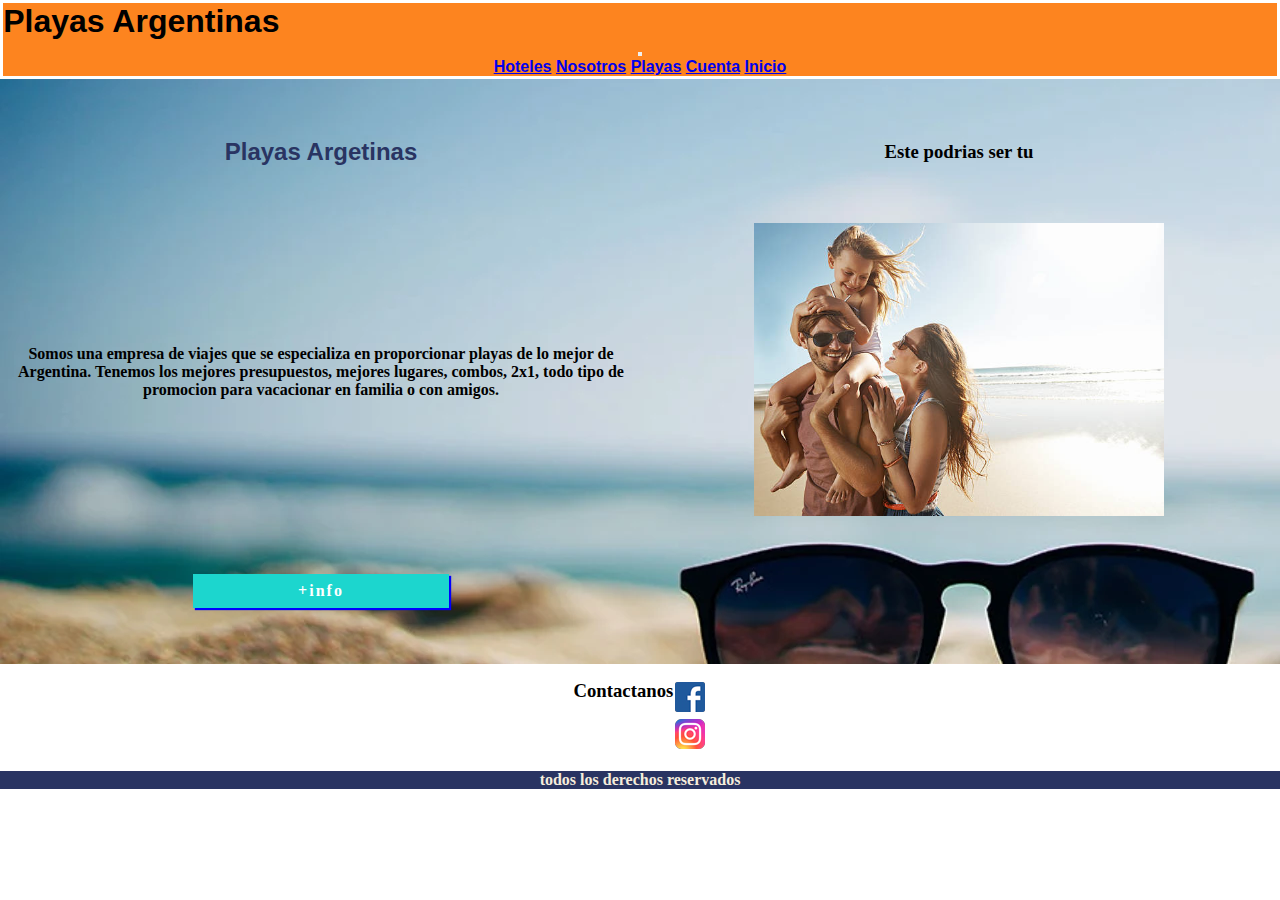
<file: index.html>
<!DOCTYPE html>
<html lang="en">
<head>
    <meta charset="UTF-8">
    <meta http-equiv="X-UA-Compatible" content="IE=edge">
    <meta name="viewport" content="width=device-width, initial-scale=1.0">

       <!-- CSS bt -->
<link href="https://cdn.jsdelivr.net/npm/bootstrap@5.2.1/dist/css/bootstrap.min.css" rel="stylesheet" integrity="sha384-iYQeCzEYFbKjA/T2uDLTpkwGzCiq6soy8tYaI1GyVh/UjpbCx/TYkiZhlZB6+fzT" crossorigin="anonymous"> 
    
    
    <!-- link css -->
    <link rel="stylesheet" href="css/main.css">
    <title>playas-argentinas</title>
</head>
<body class="bodyp">
    
        <header class="container-fluid">
             <nav class=" row navbar navbar-expand-lg ">
                <h1 class="col-6">Playas Argentinas</h1>
                <div class=" col-6 container-fluid">
                  <button class="navbar-toggler" type="button" data-bs-toggle="collapse" data-bs-target="#navbarNavAltMarkup" aria-controls="navbarNavAltMarkup" aria-expanded="false" aria-label="Toggle navigation">
                    <span class="navbar-toggler-icon"></span>
                  </button>
                  <div class="collapse navbar-collapse" id="navbarNavAltMarkup">
                    <div class=" navbar-nav">
                      <a class="nav-link active" aria-current="page" href="pages/hoteles.html">Hoteles</a>
                      <a class="nav-link" href="pages/nosotros.html">Nosotros</a>
                      <a class="nav-link" href="pages/Playas.html">Playas</a>
                      <a class="nav-link" href="pages/cuenta.html">Cuenta</a>
                      <a class="nav-link" href="index.html">Inicio</a>
                    </div>
                  </div>
                
              </nav>
        </header>
        
        <main>
            <h2>Playas Argetinas</h2>
            <tr>
                <h3>Este podrias ser tu</h3>
            </tr>
            <h4>Somos una empresa de viajes que se especializa en proporcionar playas de lo mejor de Argentina. Tenemos los mejores presupuestos, mejores lugares, combos, 2x1, todo tipo de promocion para vacacionar en familia o con amigos.</h4>
            <div class="boton">+info</div>
            <div>
                <img src="img/imagen-entrada.jpg" alt="familia-feliz">
            </div>
          
        
        </main>

        <section>
            <h3 class="sectionhi">Contactanos</h3>
            <div class="sectionimg">
                <div>
                    <img src="img/logo-face.png" alt="logo-de-facebook">
                </div>
                <div>
                    <img src="img/logo-insta.png" alt="logo-de-instagram">
                </div>
            </div>
          </section>
      
        <footer>
            <h4> todos los derechos reservados </h4>
        </footer>
        <!-- JavaScript Bundle with Popper -->
<script src="https://cdn.jsdelivr.net/npm/bootstrap@5.2.1/dist/js/bootstrap.bundle.min.js" integrity="sha384-u1OknCvxWvY5kfmNBILK2hRnQC3Pr17a+RTT6rIHI7NnikvbZlHgTPOOmMi466C8" crossorigin="anonymous"></script>
</body>
</html>
</file>
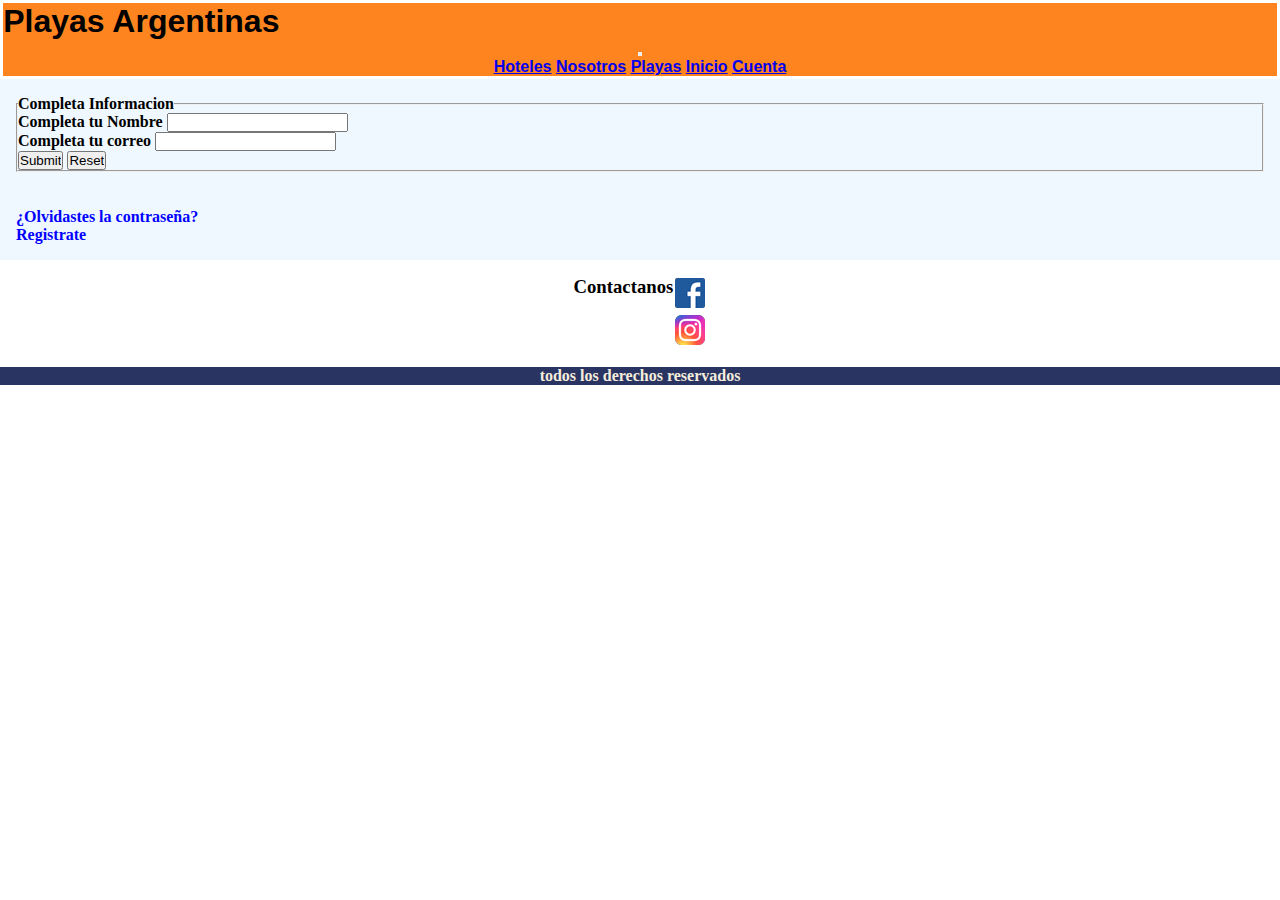
<file: pages/cuenta.html>
<!DOCTYPE html>
<html lang="en">
<head>
    <meta charset="UTF-8">
    <meta http-equiv="X-UA-Compatible" content="IE=edge">
    <meta name="viewport" content="width=device-width, initial-scale=1.0">
       <!-- CSS bt -->
       <link href="https://cdn.jsdelivr.net/npm/bootstrap@5.2.1/dist/css/bootstrap.min.css" rel="stylesheet" integrity="sha384-iYQeCzEYFbKjA/T2uDLTpkwGzCiq6soy8tYaI1GyVh/UjpbCx/TYkiZhlZB6+fzT" crossorigin="anonymous"> 
    
    
       <!-- link css -->
       <link rel="stylesheet" href="../css/main.css">
       <title>playas-argentinas</title>
</head>
<body class="bodyc">
    <header class="container-fluid">
        <nav class=" row navbar navbar-expand-lg ">
           <h1 class="col-6">Playas Argentinas</h1>
           <div class=" col-6 container-fluid">
             <button class="navbar-toggler" type="button" data-bs-toggle="collapse" data-bs-target="#navbarNavAltMarkup" aria-controls="navbarNavAltMarkup" aria-expanded="false" aria-label="Toggle navigation">
               <span class="navbar-toggler-icon"></span>
             </button>
             <div class="collapse navbar-collapse" id="navbarNavAltMarkup">
               <div class=" navbar-nav">
                 <a class="nav-link " aria-current="page" href="../pages/hoteles.html">Hoteles</a>
                 <a class="nav-link" href="../pages/nosotros.html">Nosotros</a>
                 <a class="nav-link" href="../pages/Playas.html">Playas</a>
                 <a class="nav-link" href="../index.html">Inicio</a>
                 <a class="nav-link" href="cuenta.html">Cuenta</a>
               </div>
             </div>
           
         </nav>
   </header>
   
   <section class="cuentas">
    <form action="">
      <fieldset>
        <legend>Completa Informacion</legend>
        <div><label for="nombre">Completa tu Nombre</label>
        <input type="text" id="nombre">
      </div>
      <div>
        <label for="correo">Completa tu correo</label>
        <input type="email" id="correo">
      </div>
      <div>
        <input type="submit">
        <input type="reset">
      </div>
      </fieldset>
    </form>
    <br><br>
    <p class="cuentasp">¿Olvidastes la contraseña?</p>
    <p class="cuentaspp">Registrate</p>
   </section>
   <section>
    <h3 class="sectionhi">Contactanos</h3>
    <div class="sectionimg">
        <div>
            <img src="../img/logo-face.png" alt="logo-de-facebook">
        </div>
        <div>
            <img src="../img/logo-insta.png" alt="logo-de-instagram">
        </div>
    </div>
  </section>

<footer>
    <h4> todos los derechos reservados </h4>
</footer>
        <!-- JavaScript Bundle with Popper -->
<script src="https://cdn.jsdelivr.net/npm/bootstrap@5.2.1/dist/js/bootstrap.bundle.min.js" integrity="sha384-u1OknCvxWvY5kfmNBILK2hRnQC3Pr17a+RTT6rIHI7NnikvbZlHgTPOOmMi466C8" crossorigin="anonymous"></script>
</body>
</html>
</file>
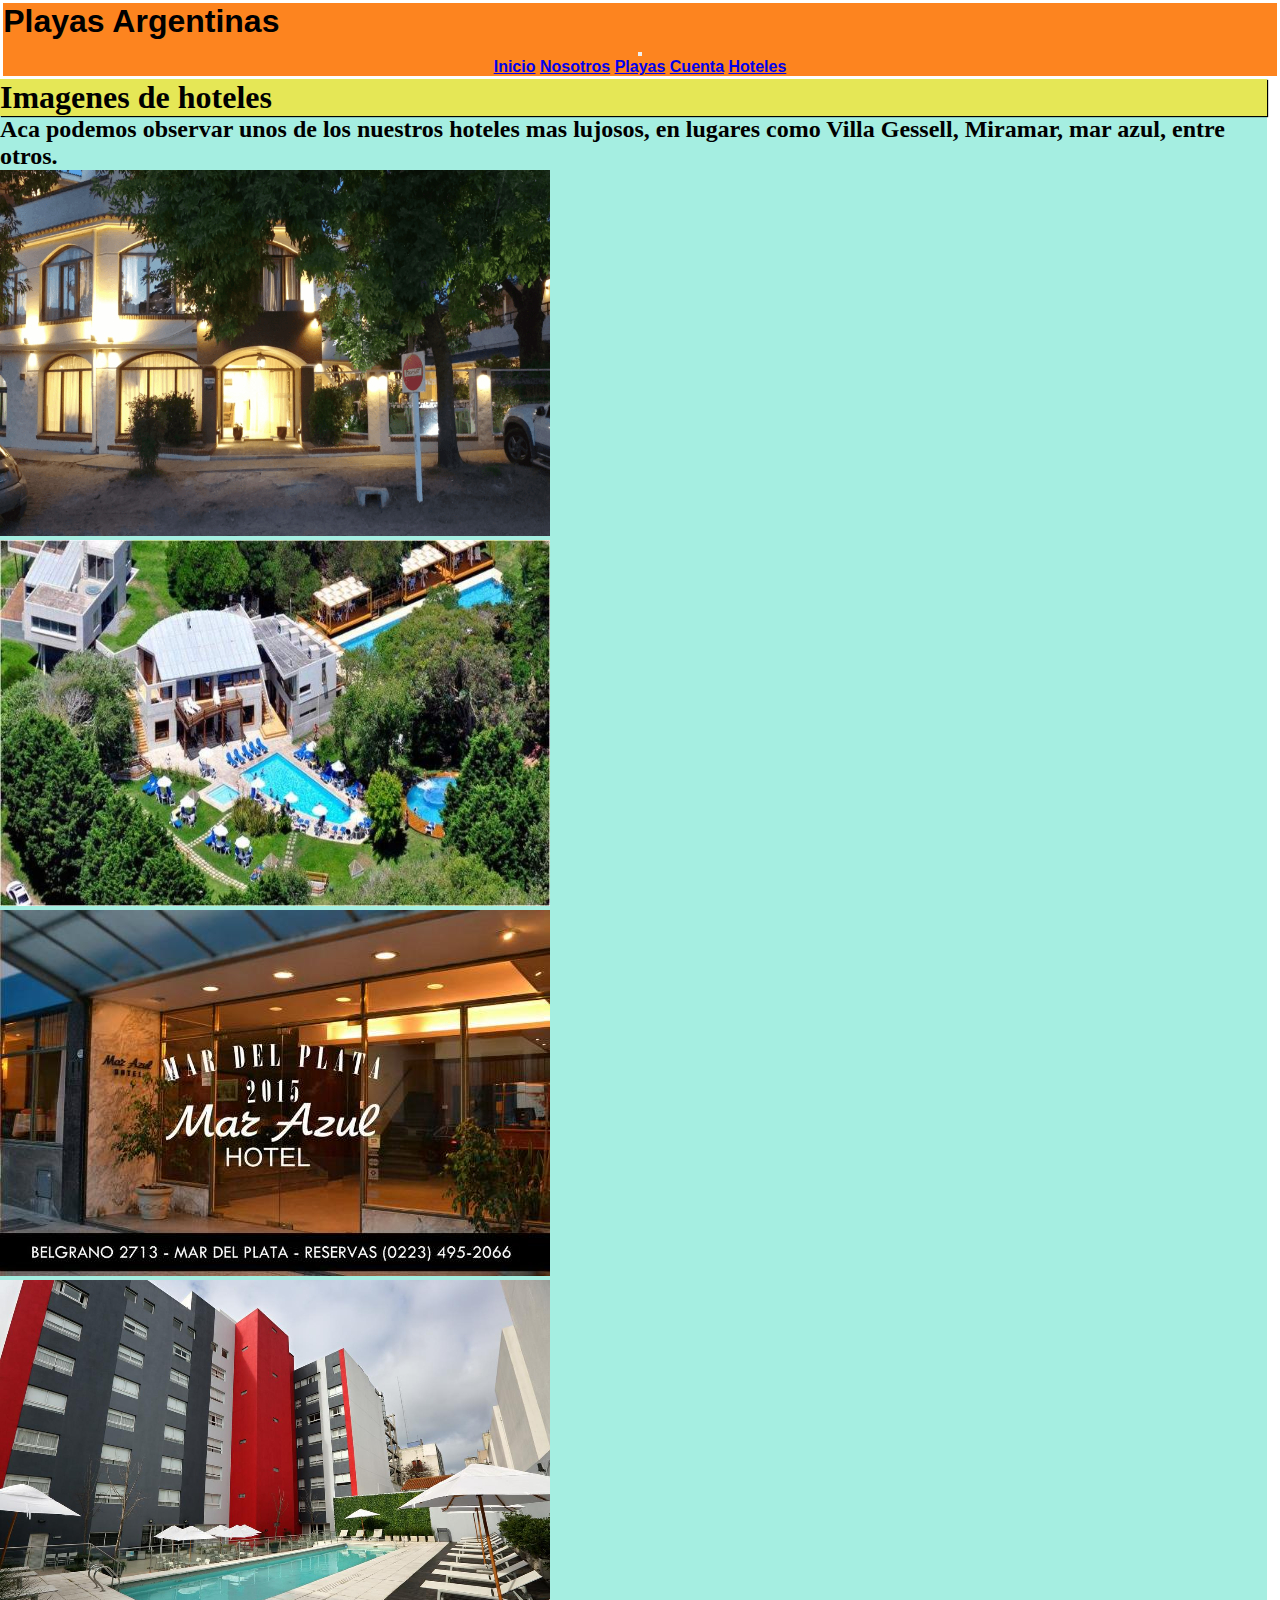
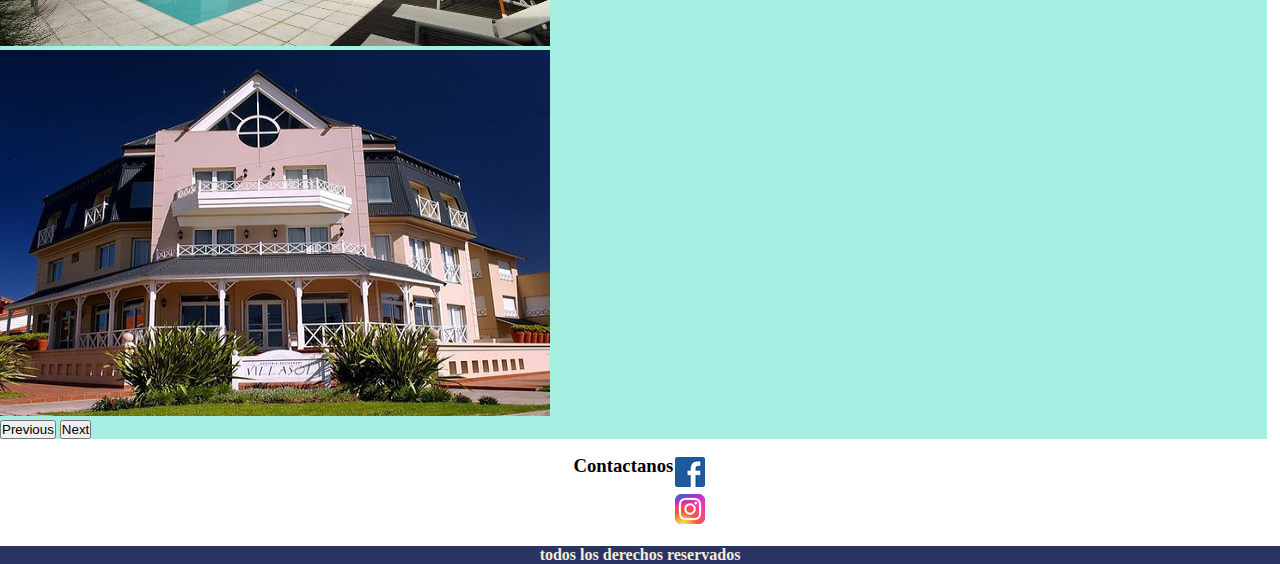
<file: pages/hoteles.html>
<!DOCTYPE html>
<html lang="en">
<head>
    <meta charset="UTF-8">
    <meta http-equiv="X-UA-Compatible" content="IE=edge">
    <meta name="viewport" content="width=device-width, initial-scale=1.0">
       <!-- CSS bt -->
       <link href="https://cdn.jsdelivr.net/npm/bootstrap@5.2.1/dist/css/bootstrap.min.css" rel="stylesheet" integrity="sha384-iYQeCzEYFbKjA/T2uDLTpkwGzCiq6soy8tYaI1GyVh/UjpbCx/TYkiZhlZB6+fzT" crossorigin="anonymous"> 
    
    
       <!-- link css -->
       <link rel="stylesheet" href="../css/main.css">
       <title>playas-argentinas</title>
</head>
<body>
    <header class="container-fluid">
        <nav class=" row navbar navbar-expand-lg ">
           <h1 class="col-6">Playas Argentinas</h1>
           <div class=" col-6 container-fluid">
             <button class="navbar-toggler" type="button" data-bs-toggle="collapse" data-bs-target="#navbarNavAltMarkup" aria-controls="navbarNavAltMarkup" aria-expanded="false" aria-label="Toggle navigation">
               <span class="navbar-toggler-icon"></span>
             </button>
             <div class="collapse navbar-collapse" id="navbarNavAltMarkup">
               <div class=" navbar-nav">
                 <a class="nav-link active" aria-current="page" href="../index.html">Inicio</a>
                 <a class="nav-link" href="../pages/nosotros.html">Nosotros</a>
                 <a class="nav-link" href="../pages/Playas.html">Playas</a>
                 <a class="nav-link" href="../pages/cuenta.html">Cuenta</a>
                 <a class="nav-link" href="hoteles.html">Hoteles</a>
               </div>
             </div>
           
         </nav>
   </header>
   <menu class="hoteles-menu">
    <h1 class="hoteles-uno">Imagenes de hoteles</h1>
    <h2 class="hoteles-dos">Aca  podemos observar unos de los nuestros hoteles mas lujosos, en lugares como Villa Gessell, Miramar, mar azul, entre otros.</h2>
    <div>
      <div id="carouselExampleControls" class=" hoteles-c carousel slide" data-bs-ride="carousel">
        <div class="carousel-inner">
          <div class="carousel-item active">
            <img src="../img/hotelgeseell2b.jpg" class="d-block w-100" alt="hotel-gessell">
          </div>
          <div class="carousel-item">
            <img src="../img/hotelgeseellb.jpg" class="d-block w-100" alt="hotel/gessell">
          </div>
          <div class="carousel-item">
            <img src="../img/hotelmarazulb.jpg" class="d-block w-100" alt="hotel-mar-azul">
          </div>
          <div class="carousel-item">
            <img src="../img/hotelmardelplata.jpg" class="d-block w-100" alt="hotel-mardel">
          </div>
          <div class="carousel-item">
            <img src="../img/hotelmiramarb.jpg" class="d-block w-100" alt="hotel-miramar">
          </div>
        </div>
        <button class="carousel-control-prev" type="button" data-bs-target="#carouselExampleControls" data-bs-slide="prev">
          <span class="carousel-control-prev-icon" aria-hidden="true"></span>
          <span class="visually-hidden">Previous</span>
        </button>
        <button class="carousel-control-next" type="button" data-bs-target="#carouselExampleControls" data-bs-slide="next">
          <span class="carousel-control-next-icon" aria-hidden="true"></span>
          <span class="visually-hidden">Next</span>
        </button>
      </div>
    </div>

   </menu>
   <section>
    <h3 class="sectionhi">Contactanos</h3>
    <div class="sectionimg">
        <div>
            <img src="../img/logo-face.png" alt="logo-de-facebook">
        </div>
        <div>
            <img src="../img/logo-insta.png" alt="logo-de-instagram">
        </div>
    </div>
  </section>

<footer>
    <h4> todos los derechos reservados </h4>
</footer>

    <!-- JavaScript Bundle with Popper -->
<script src="https://cdn.jsdelivr.net/npm/bootstrap@5.2.1/dist/js/bootstrap.bundle.min.js" integrity="sha384-u1OknCvxWvY5kfmNBILK2hRnQC3Pr17a+RTT6rIHI7NnikvbZlHgTPOOmMi466C8" crossorigin="anonymous"></script>
</body>
</html>
</file>
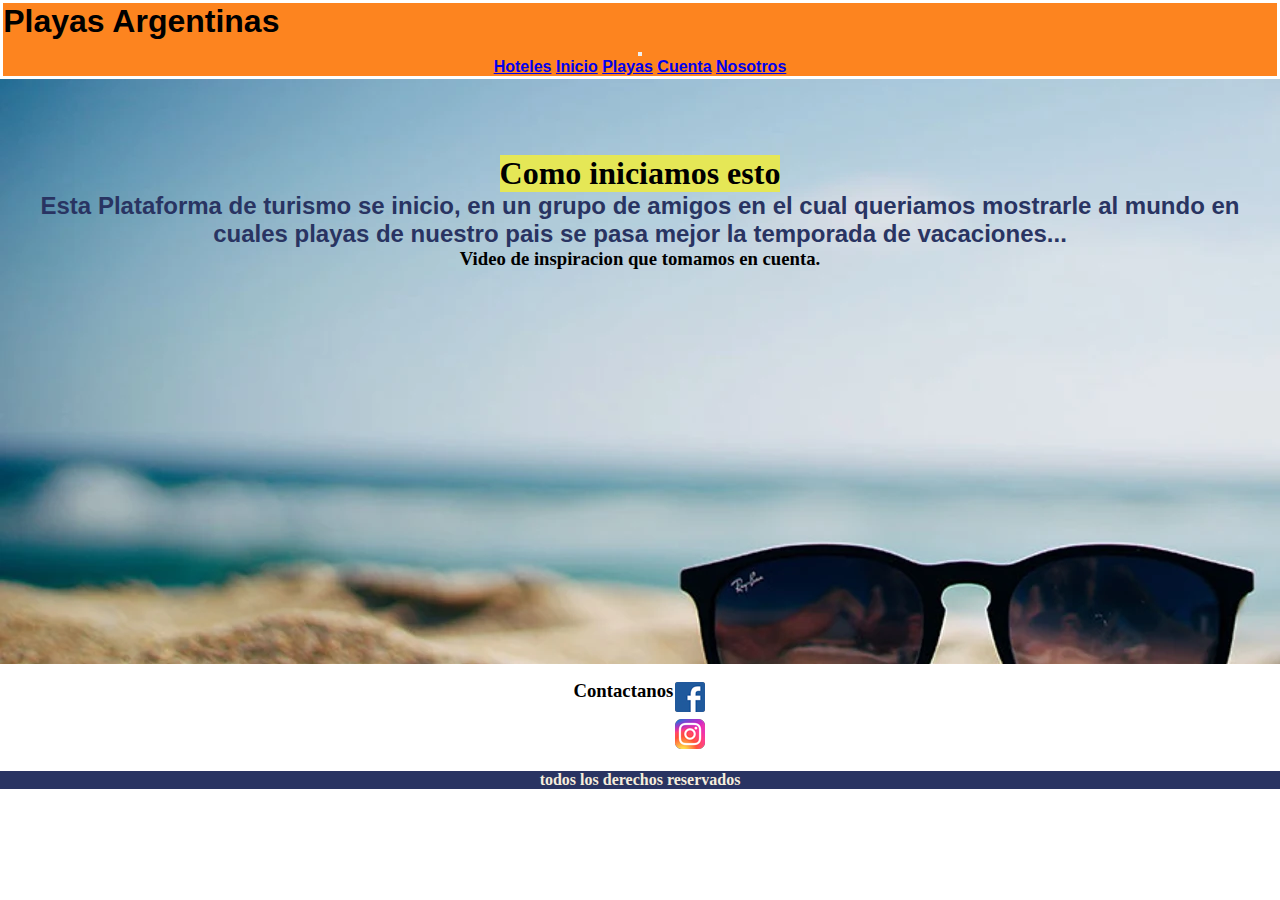
<file: pages/nosotros.html>
<!DOCTYPE html>
<html lang="en">
<head>
    <meta charset="UTF-8">
    <meta http-equiv="X-UA-Compatible" content="IE=edge">
    <meta name="viewport" content="width=device-width, initial-scale=1.0">
       <!-- CSS bt -->
       <link href="https://cdn.jsdelivr.net/npm/bootstrap@5.2.1/dist/css/bootstrap.min.css" rel="stylesheet" integrity="sha384-iYQeCzEYFbKjA/T2uDLTpkwGzCiq6soy8tYaI1GyVh/UjpbCx/TYkiZhlZB6+fzT" crossorigin="anonymous"> 
    
    
       <!-- link css -->
       <link rel="stylesheet" href="../css/main.css">
       <title>playas-argentinas</title>
</head>
<body>
    <header class="container-fluid">
        <nav class=" row navbar navbar-expand-lg ">
           <h1 class="col-6">Playas Argentinas</h1>
           <div class=" col-6 container-fluid">
             <button class="navbar-toggler" type="button" data-bs-toggle="collapse" data-bs-target="#navbarNavAltMarkup" aria-controls="navbarNavAltMarkup" aria-expanded="false" aria-label="Toggle navigation">
               <span class="navbar-toggler-icon"></span>
             </button>
             <div class="collapse navbar-collapse" id="navbarNavAltMarkup">
               <div class=" navbar-nav">
                 <a class="nav-link active" aria-current="page" href="../pages/hoteles.html">Hoteles</a>
                 <a class="nav-link" href="../index.html">Inicio</a>
                 <a class="nav-link" href="../pages/Playas.html">Playas</a>
                 <a class="nav-link" href="../pages/cuenta.html">Cuenta</a>
                 <a class="nav-link" href="nosotros.html">Nosotros</a>
               </div>
             </div>
           
         </nav>
   </header>
   
    <main class="nosotros-menu">
      <h1 class="nosotros-uno">Como iniciamos esto</h1>
      <h2>
       Esta Plataforma de turismo se inicio, en un grupo de amigos en el cual queriamos mostrarle al mundo en cuales playas de nuestro pais se pasa mejor la temporada de vacaciones...
      </h2>
      <div>
       <h3>Video de inspiracion que tomamos en cuenta.</h3>
       <iframe width="560" height="315" src="https://www.youtube.com/embed/onOEns_MnC4" title="YouTube video player" frameborder="0" allow="accelerometer; autoplay; clipboard-write; encrypted-media; gyroscope; picture-in-picture" allowfullscreen></iframe>  
    </main>
    
   </div>
   <section>
    <h3 class="sectionhi">Contactanos</h3>
    <div class="sectionimg">
        <div>
            <img src="../img/logo-face.png" alt="logo-de-facebook">
        </div>
        <div>
            <img src="../img/logo-insta.png" alt="logo-de-instagram">
        </div>
    </div>
  </section>

<footer>
    <h4> todos los derechos reservados </h4>
</footer>
        <!-- JavaScript Bundle with Popper -->
<script src="https://cdn.jsdelivr.net/npm/bootstrap@5.2.1/dist/js/bootstrap.bundle.min.js" integrity="sha384-u1OknCvxWvY5kfmNBILK2hRnQC3Pr17a+RTT6rIHI7NnikvbZlHgTPOOmMi466C8" crossorigin="anonymous"></script>
</body>
</html>
</file>
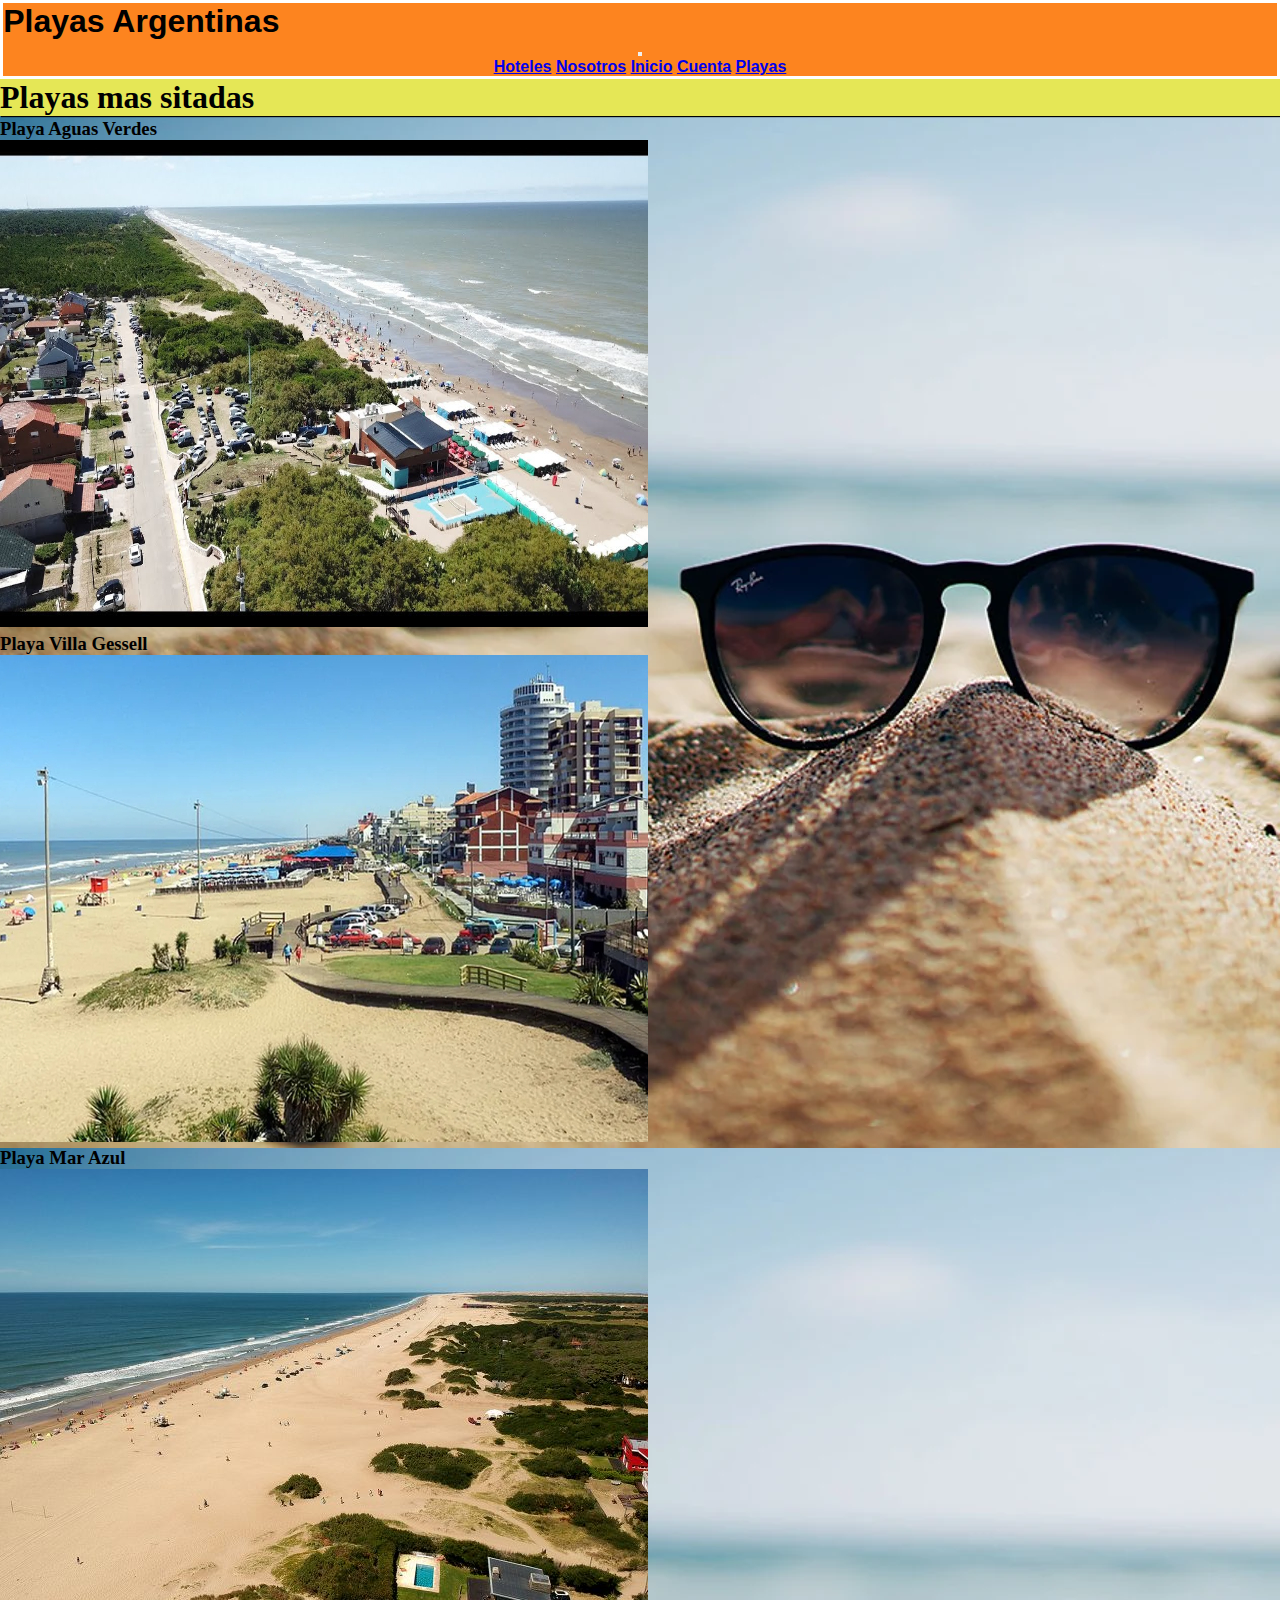
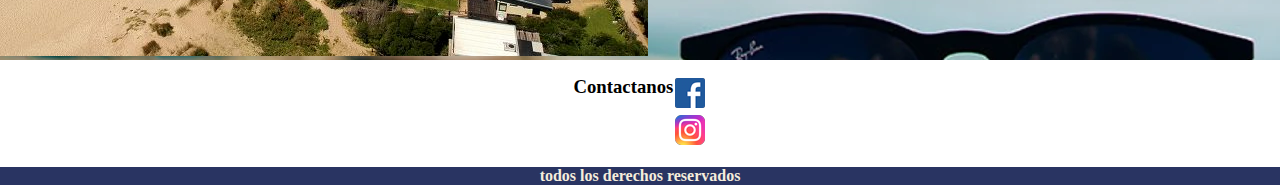
<file: pages/Playas.html>
<!DOCTYPE html>
<html lang="en">
<head>
    <meta charset="UTF-8">
    <meta http-equiv="X-UA-Compatible" content="IE=edge">
    <meta name="viewport" content="width=device-width, initial-scale=1.0">
       <!-- CSS bt -->
       <link href="https://cdn.jsdelivr.net/npm/bootstrap@5.2.1/dist/css/bootstrap.min.css" rel="stylesheet" integrity="sha384-iYQeCzEYFbKjA/T2uDLTpkwGzCiq6soy8tYaI1GyVh/UjpbCx/TYkiZhlZB6+fzT" crossorigin="anonymous"> 
    
    
       <!-- link css -->
       <link rel="stylesheet" href="../css/main.css">
       <title>playas-argentinas</title>
</head>
<body>
    <header class="container-fluid">
        <nav class=" row navbar navbar-expand-lg ">
           <h1 class="col-6">Playas Argentinas</h1>
           <div class=" col-6 container-fluid">
             <button class="navbar-toggler" type="button" data-bs-toggle="collapse" data-bs-target="#navbarNavAltMarkup" aria-controls="navbarNavAltMarkup" aria-expanded="false" aria-label="Toggle navigation">
               <span class="navbar-toggler-icon"></span>
             </button>
             <div class="collapse navbar-collapse" id="navbarNavAltMarkup">
               <div class=" navbar-nav">
                 <a class="nav-link active" aria-current="page" href="../pages/hoteles.html">Hoteles</a>
                 <a class="nav-link" href="../pages/nosotros.html">Nosotros</a>
                 <a class="nav-link" href="../index.html">Inicio</a>
                 <a class="nav-link" href="../pages/cuenta.html">Cuenta</a>
                 <a class="nav-link" href="playas.html">Playas</a>
               </div>
             </div>
           
         </nav>
   </header>    
   <div class="divp">
    <h1 class="playas-uno">Playas mas sitadas</h1>
    <div>
      <h3>Playa Aguas Verdes</h3>
      <img src="../img/aguasverdesb.jpg" alt="aguas-verdes">
    </div>
    <div>
      <h3>Playa Villa Gessell</h3>
      <img src="../img/gesellb.jpg" alt="gessell">
    </div>
    <div>
      <h3>Playa Mar Azul</h3>
      <img src="../img/marazulb.jpg" alt="mar azul">
    </div>
   </div>

   <section>
    <h3 class="sectionhi">Contactanos</h3>
    <div class="sectionimg">
        <div>
            <img src="../img/logo-face.png" alt="logo-de-facebook">
        </div>
        <div>
            <img src="../img/logo-insta.png" alt="logo-de-instagram">
        </div>
    </div>
  </section>

<footer>
    <h4> todos los derechos reservados </h4>
</footer>
    <!-- JavaScript Bundle with Popper -->
    <script src="https://cdn.jsdelivr.net/npm/bootstrap@5.2.1/dist/js/bootstrap.bundle.min.js" integrity="sha384-u1OknCvxWvY5kfmNBILK2hRnQC3Pr17a+RTT6rIHI7NnikvbZlHgTPOOmMi466C8" crossorigin="anonymous"></script>
</body>
</html>
</file>
<file: css/main.css>
/* reset */
 *{
    margin: 0%;
    padding: 0%;
    box-sizing: border-box;
 }

 /* estilos de mi index */


 nav{
   background-color: #FD841F;
   text-align: center;
   font-family: sans-serif;
   margin: 0.2rem;

}

/* estilos de menu */

main{
   background-image: url(../img/playalogo.jpg);
   display: flex;
   flex-direction: column;
   text-align: center;
   align-items: center;
   padding: 2px;
}

main div{
   width: 99%;

}

main h2{
   color:#293462 ;

}

main .boton{
   background-color:#1CD6CE ;
   color: white;
   padding: 0.5rem;
   margin: 0.3rem;
   box-shadow: 2px 2px 1px blue;
   letter-spacing: 2px;
   font-weight: bold;
width: 40%;
}

/* estilos section */

section{
   display: none;
}

/* estilos de footer */

footer{
   background-color: #293462;
   color:#F5EDDC ;
   text-align: center;
}

/* media queris */

@media screen and (min-width:600px) {
   
   header h1{
      text-align: left;
      font-family: 'Segoe UI', Tahoma, Geneva, Verdana, sans-serif;
   }

   header div{
      font-weight: bold;
      justify-content: end;
   }


   /* estilos de main */
   
   main{
     height: 65vh;
      
      display: grid;
      grid-template-columns:2fr 2fr ;
      grid-template-rows: 1fr 1fr 1fr;
      grid-template-areas:
      "h2 img"
      "p img"
      "boton img";
      justify-content: center;
      justify-items: center;
   }

   main h2{
      grid-area: h2;
     font-family: 'Franklin Gothic Medium', 'Arial Narrow', Arial, sans-serif;
   }

   main p{
      grid-area: p;
      justify-content: left;
    
   }

   main .boton{
      grid-area: boton;
      justify-content: left;
   }

   main img{
      grid-area: img;
      width: 65%;

   }

   /* estilos de section */

   section{
      display: block;
      animation-name: color-fondo;
      animation-duration: 6s;
      animation-iteration-count: infinite;
      display: flex;
      justify-content: row;
      padding: 1rem;
      justify-content: center;

  
            
      }
@keyframes color-fondo {
   0%{
      background-color: #cee9e4;
   }
   50%{
      background-color:#a5eee1 ;
   }
   100%{
      background-color: #79f0da;
   }
   
}

section div img{
   padding: 0.1rem;
}

   }



/* estilos de cuenta */


.cuentas{
   background-color: aliceblue;
   font-weight: bolder;
   display: block;
}

.cuentasp{
   color: blue;
}

.cuentaspp{
   color: blue;
}

/* estilos de playas */

.divp{
   display: block;
   display: flex;
   flex-direction: column;
   gap: 1px;
   background-image: url(../img/playalogo.jpg);
   gap: 0.1REM;
   
      }

   .playas-uno{
      background-color: #e5e756;
      box-shadow: 1px 1px 1px black;
      justify-content: space-around;

   }   

/* estilos de hoteles */


.hoteles-menu{
   display: flex;
   flex-direction: column;
   width: 99%;
   background-color: #a5eee1;
}

.hoteles-uno{
   background-color: #e5e756;
   box-shadow: 1px 1px 1px black;
   font-family: Cambria, Cochin, Georgia, Times, 'Times New Roman', serif;
}


/* estilos de nosotros */

.nosotros-uno{
background-color: #e5e756;
}

.nosotros-menu{
   background-color: aquamarine;
   display: block;
   display: flex;
   flex-direction: column;
}
</file>
